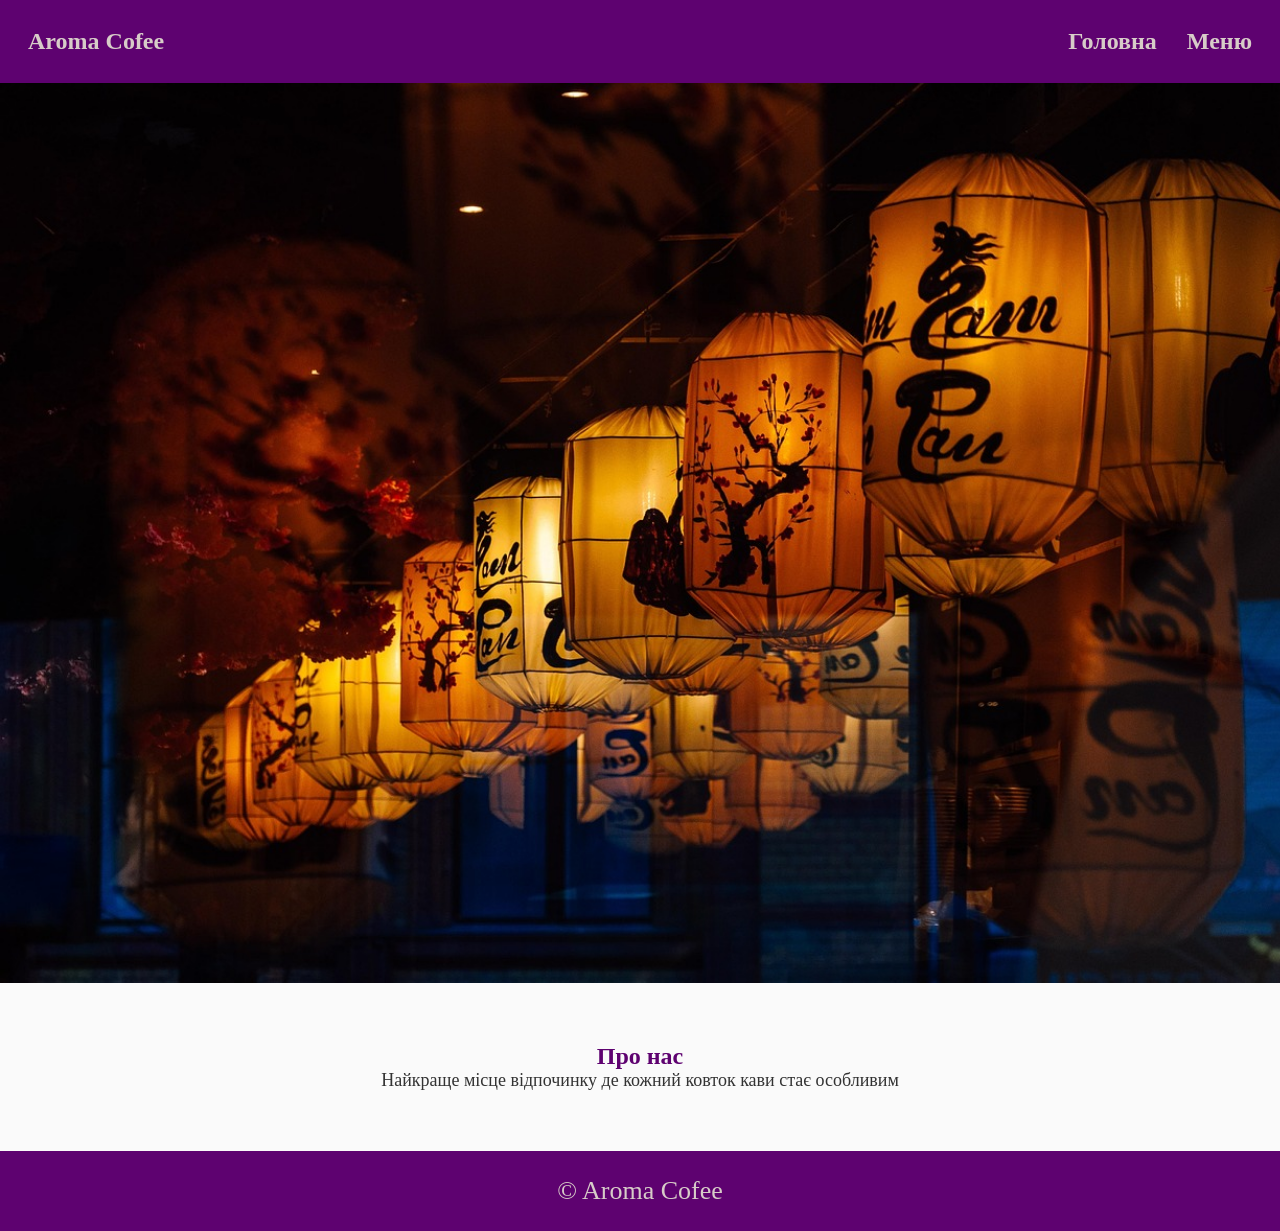
<file: index.html>
<!DOCTYPE html>
<html lang="en">
<head>
    <meta charset="UTF-8">
    <meta name="viewport" content="width=device-width, initial-scale=1.0">
    <title>Document</title>
    <link rel="stylesheet" href="style.css">
</head>
<body>
    <header>
<div class="abc">Aroma Cofee</div>
 <nav>
    <a href="index.html">
        Головна
    </a>
    <a href="menu.html">
        Меню
    </a>
</nav>
    </header>
    <main>

  <section class="foto">

</section>

  <section class="about">
    <h2>Про нас</h2>
    <p> Найкраще місце відпочинку де кожний ковток кави стає особливим</p>
</section>

    </main>
    <footer>
<p>&copy; Aroma Cofee</p>
    </footer>
    
</body>
</html>
</file>
<file: style.css>
* {
    margin: 0px;
    padding: 0px;
    font-family: Hobo bd;
}

:root {
    --primary-color: #5e0270;
    --acent-color: #d7ccc8;
    --text-color: #333;
    --bg-color: #fafafa;
}


body {
    font-family: Monospace;
    background-color: var(--bg-color);
    color: var(--text-color);

}

header {
    display: flex;
    justify-content: space-between;
    padding: 28px 28px;
    background-color: var(--primary-color);
    color: var(--acent-color);
    font-size: 24px;
}

nav {
    display: flex;
    gap: 30px;
}

nav a {
    color: var(--acent-color);
    text-decoration: none;
    font-weight: bold;
}

footer {
    background-color: var(--primary-color);
    color: var(--acent-color);
}

footer p{
    text-align: center;
    padding: 25px 0;
    font-size: 26px;
}

.foto {
    background-image: url(img/wal_172619-chinese-lanterns-7591296_1280.jpg);
    background-size: cover;
    height: 100vh;

}

.about {
    text-align: center;
    padding: 30px 0;
    margin: 30px 0;
}

.about h2 {
    font-size: 24px;
    color: var(--primary-color);
}

.about p {
    font-size: 18px;
}

.abc {
    font-weight: bolder;
}

nav a:hover {
    transition: 2sec;
    color: rgb(162, 0, 255);
    
}

.menu{
    margin: 100px 0;
    background-image:  url(https://tse2.mm.bing.net/th/id/OIP.OqbkS9zuNB-cQTbJd2-_8AHaFj?rs=1&pid=ImgDetMain&o=7&rm=3);
    background-size: cover;
    margin: 100px 0;
    height: 100vh;
    font-weight: bold;
    font-size: 28px;
}

.menu-img{
    text-align: center;
    margin-bottom: 50px;   
}

.menu-title{
    text-align: center;
    margin-bottom: 50px;
    color: var(--primary-color);
    padding-top: 45px;
    font-size: 60px;
}

.menu-item{
    font-size: 30px;
    color: var(--text-color);
}

.menu-item_title{
    margin: 15px;
    color: var(--primary-color);
    font-size: 50px;
    font-weight: 800;
    
}

.menu-container{
    display: flex;
    justify-content: center;
    align-items: center;
    gap: 150px;
}

ul{
    list-style-type: circle;
}
.menu-item {
    font-family: fantasy;
    font-size: 30px;
    color: rgb(255, 255, 255);
}

.menu-item li{
    padding: 5px 0;
    text-shadow: rgb(70, 36, 112) 1px 0 10px;
}
</file>
